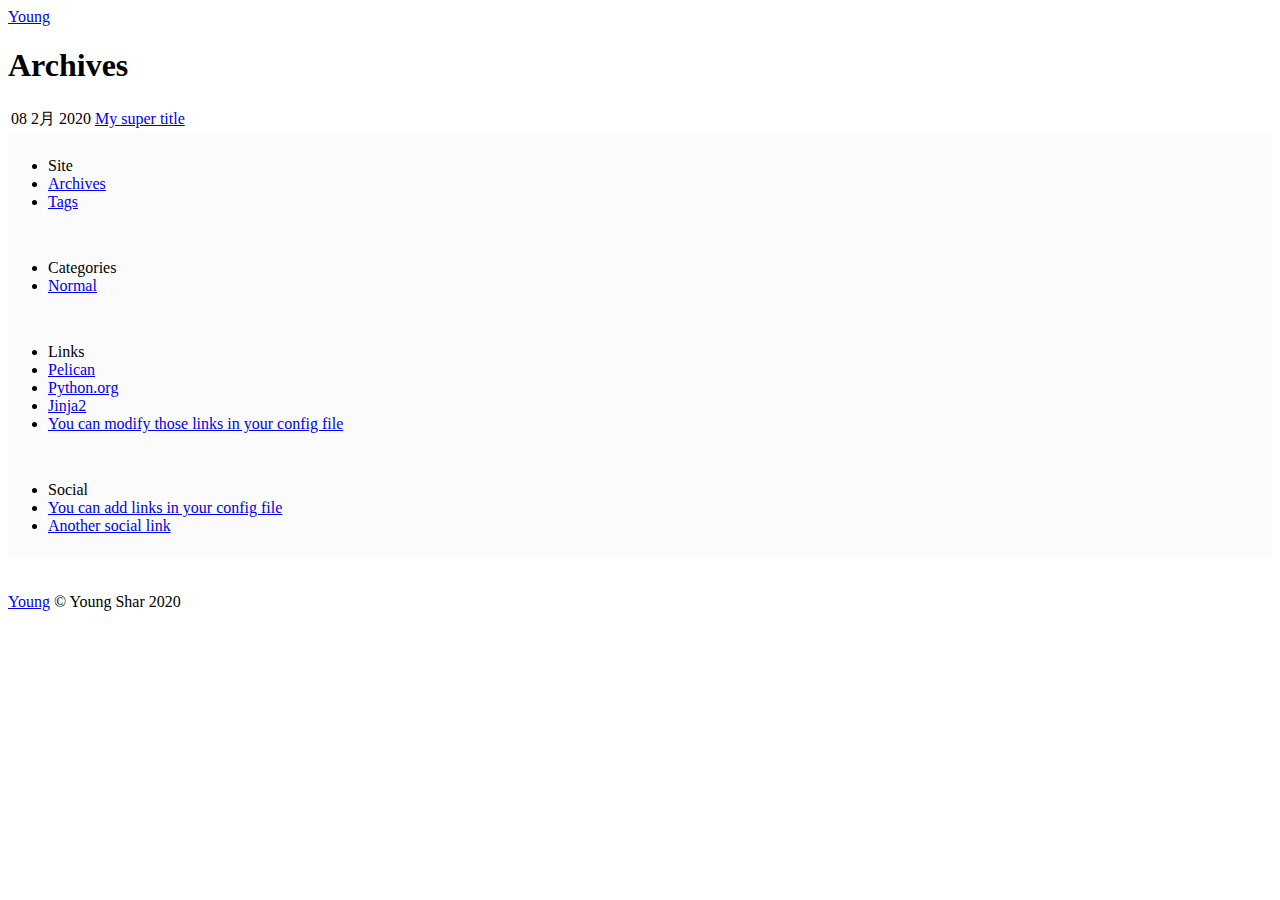
<file: archives.html>
<!DOCTYPE html>
<html lang="chinese (simplified)">
<head>
    <meta charset="utf-8">
    <title>Young - Archives</title>
    <meta name="description" content="">
    <meta name="author" content="Young Shar">
    <meta name="viewport" content="width=device-width, initial-scale=1.0">

    <!-- Le HTML5 shim, for IE6-8 support of HTML elements -->
    <!--[if lt IE 9]>
    <script src="https://XSummerY.github.io/theme/html5.js"></script>
    <![endif]-->

    <!-- Le styles -->
    <link href="https://XSummerY.github.io/theme/bootstrap.min.css" rel="stylesheet">
    <link href="https://XSummerY.github.io/theme/bootstrap.min.responsive.css" rel="stylesheet">
    <link href="https://XSummerY.github.io/theme/local.css" rel="stylesheet">
    <link href="https://XSummerY.github.io/theme/pygments.css" rel="stylesheet">

    <!-- So Firefox can bookmark->"abo this site" -->

</head>

<body>

<div class="navbar">
    <div class="navbar-inner">
    <div class="container">

         <a class="btn btn-navbar" data-toggle="collapse" data-target=".nav-collapse">
             <span class="icon-bar"></span>
             <span class="icon-bar"></span>
             <span class="icon-bar"></span>
         </a>

        <a class="brand" href="https://XSummerY.github.io">Young</a>

        <div class="nav-collapse">
        <ul class="nav">
            
        </ul>
        </div>
        
    </div>
    </div>
</div>

<div class="container">
    <div class="content">
    <div class="row">

        <div class="span9">

<h1>Archives</h1>

<table class="table">
    <tbody>
        <tr>
        <td>08 2月 2020</td>
        <td><a href='https://XSummerY.github.io/my-super-title.html'>My super title</a></td>
        </tr>
    </tbody>
</table>


        </div>
        
        <div class="span3">

            <div class="well" style="padding: 8px 0; background-color: #FBFBFB;">
            <ul class="nav nav-list">
                <li class="nav-header"> 
                Site
                </li>
            
                <li><a href="https://XSummerY.github.io/archives.html">Archives</a>
                <li><a href="https://XSummerY.github.io/tags.html">Tags</a>




            </ul>
            </div>


            <div class="well" style="padding: 8px 0; background-color: #FBFBFB;">
            <ul class="nav nav-list">
                <li class="nav-header"> 
                Categories
                </li>
                
                <li><a href="https://XSummerY.github.io/category/normal.html">Normal</a></li>
                   
            </ul>
            </div>


            <div class="well" style="padding: 8px 0; background-color: #FBFBFB;">
            <ul class="nav nav-list">
                <li class="nav-header"> 
                Links
                </li>
            
                <li><a href="http://getpelican.com/">Pelican</a></li>
                <li><a href="http://python.org/">Python.org</a></li>
                <li><a href="http://jinja.pocoo.org/">Jinja2</a></li>
                <li><a href="#">You can modify those links in your config file</a></li>
            </ul>
            </div>


            <div class="social">
            <div class="well" style="padding: 8px 0; background-color: #FBFBFB;">
            <ul class="nav nav-list">
                <li class="nav-header"> 
                Social
                </li>
           
                <li><a href="#">You can add links in your config file</a></li>
                <li><a href="#">Another social link</a></li>
            </ul>
            </div>
            </div>

        </div>  
    </div>     </div> 
<footer>
<br />
<p><a href="https://XSummerY.github.io">Young</a> &copy; Young Shar 2020</p>
</footer>

</div> <!-- /container -->
<script src="http://ajax.googleapis.com/ajax/libs/jquery/1.7.1/jquery.min.js"></script>
<script src="https://XSummerY.github.io/theme/bootstrap-collapse.js"></script>
 
</body>
</html>
</file>
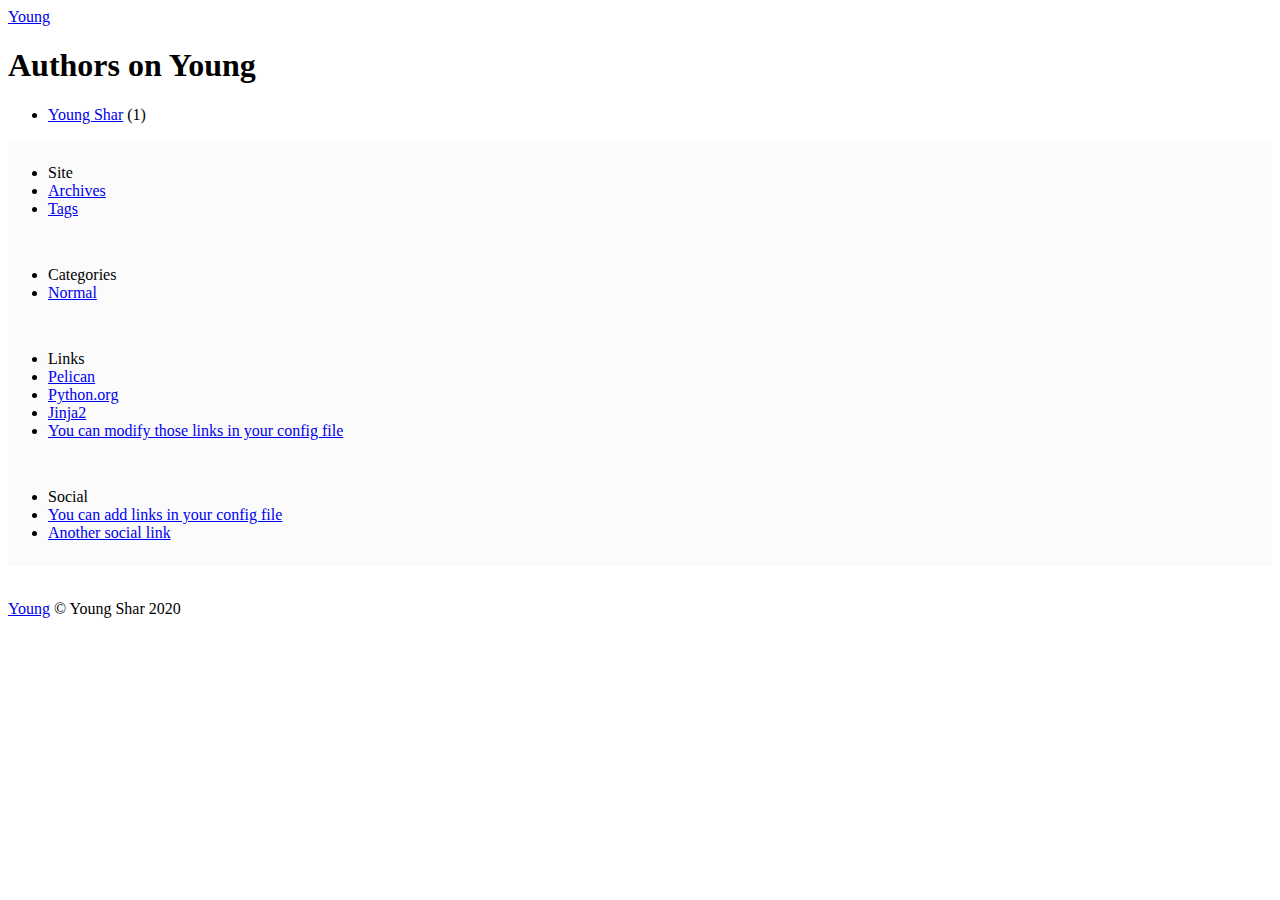
<file: authors.html>
<!DOCTYPE html>
<html lang="chinese (simplified)">
<head>
    <meta charset="utf-8">
    <title>Young - Authors</title>
    <meta name="description" content="">
    <meta name="author" content="Young Shar">
    <meta name="viewport" content="width=device-width, initial-scale=1.0">

    <!-- Le HTML5 shim, for IE6-8 support of HTML elements -->
    <!--[if lt IE 9]>
    <script src="https://XSummerY.github.io/theme/html5.js"></script>
    <![endif]-->

    <!-- Le styles -->
    <link href="https://XSummerY.github.io/theme/bootstrap.min.css" rel="stylesheet">
    <link href="https://XSummerY.github.io/theme/bootstrap.min.responsive.css" rel="stylesheet">
    <link href="https://XSummerY.github.io/theme/local.css" rel="stylesheet">
    <link href="https://XSummerY.github.io/theme/pygments.css" rel="stylesheet">

    <!-- So Firefox can bookmark->"abo this site" -->

</head>

<body>

<div class="navbar">
    <div class="navbar-inner">
    <div class="container">

         <a class="btn btn-navbar" data-toggle="collapse" data-target=".nav-collapse">
             <span class="icon-bar"></span>
             <span class="icon-bar"></span>
             <span class="icon-bar"></span>
         </a>

        <a class="brand" href="https://XSummerY.github.io">Young</a>

        <div class="nav-collapse">
        <ul class="nav">
            
        </ul>
        </div>
        
    </div>
    </div>
</div>

<div class="container">
    <div class="content">
    <div class="row">

        <div class="span9">
    <h1>Authors on Young</h1>
    <ul>
        <li><a href="https://XSummerY.github.io/author/young-shar.html">Young Shar</a> (1)</li>
    </ul>
        </div>
        
        <div class="span3">

            <div class="well" style="padding: 8px 0; background-color: #FBFBFB;">
            <ul class="nav nav-list">
                <li class="nav-header"> 
                Site
                </li>
            
                <li><a href="https://XSummerY.github.io/archives.html">Archives</a>
                <li><a href="https://XSummerY.github.io/tags.html">Tags</a>




            </ul>
            </div>


            <div class="well" style="padding: 8px 0; background-color: #FBFBFB;">
            <ul class="nav nav-list">
                <li class="nav-header"> 
                Categories
                </li>
                
                <li><a href="https://XSummerY.github.io/category/normal.html">Normal</a></li>
                   
            </ul>
            </div>


            <div class="well" style="padding: 8px 0; background-color: #FBFBFB;">
            <ul class="nav nav-list">
                <li class="nav-header"> 
                Links
                </li>
            
                <li><a href="http://getpelican.com/">Pelican</a></li>
                <li><a href="http://python.org/">Python.org</a></li>
                <li><a href="http://jinja.pocoo.org/">Jinja2</a></li>
                <li><a href="#">You can modify those links in your config file</a></li>
            </ul>
            </div>


            <div class="social">
            <div class="well" style="padding: 8px 0; background-color: #FBFBFB;">
            <ul class="nav nav-list">
                <li class="nav-header"> 
                Social
                </li>
           
                <li><a href="#">You can add links in your config file</a></li>
                <li><a href="#">Another social link</a></li>
            </ul>
            </div>
            </div>

        </div>  
    </div>     </div> 
<footer>
<br />
<p><a href="https://XSummerY.github.io">Young</a> &copy; Young Shar 2020</p>
</footer>

</div> <!-- /container -->
<script src="http://ajax.googleapis.com/ajax/libs/jquery/1.7.1/jquery.min.js"></script>
<script src="https://XSummerY.github.io/theme/bootstrap-collapse.js"></script>
 
</body>
</html>
</file>
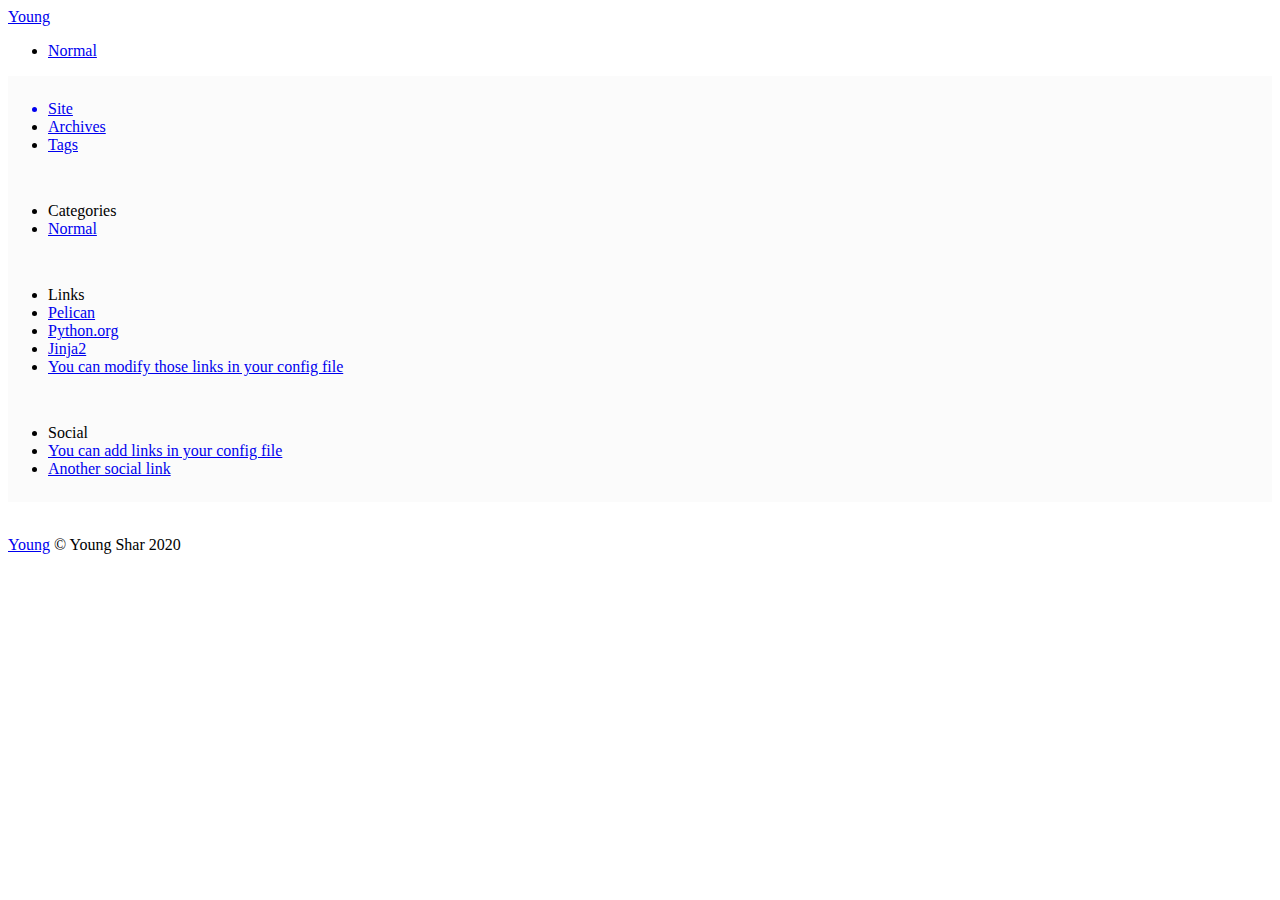
<file: categories.html>
<!DOCTYPE html>
<html lang="chinese (simplified)">
<head>
    <meta charset="utf-8">
    <title>Young - [categories]</title>
    <meta name="description" content="">
    <meta name="author" content="Young Shar">
    <meta name="viewport" content="width=device-width, initial-scale=1.0">

    <!-- Le HTML5 shim, for IE6-8 support of HTML elements -->
    <!--[if lt IE 9]>
    <script src="https://XSummerY.github.io/theme/html5.js"></script>
    <![endif]-->

    <!-- Le styles -->
    <link href="https://XSummerY.github.io/theme/bootstrap.min.css" rel="stylesheet">
    <link href="https://XSummerY.github.io/theme/bootstrap.min.responsive.css" rel="stylesheet">
    <link href="https://XSummerY.github.io/theme/local.css" rel="stylesheet">
    <link href="https://XSummerY.github.io/theme/pygments.css" rel="stylesheet">

    <!-- So Firefox can bookmark->"abo this site" -->

</head>

<body>

<div class="navbar">
    <div class="navbar-inner">
    <div class="container">

         <a class="btn btn-navbar" data-toggle="collapse" data-target=".nav-collapse">
             <span class="icon-bar"></span>
             <span class="icon-bar"></span>
             <span class="icon-bar"></span>
         </a>

        <a class="brand" href="https://XSummerY.github.io">Young</a>

        <div class="nav-collapse">
        <ul class="nav">
            
        </ul>
        </div>
        
    </div>
    </div>
</div>

<div class="container">
    <div class="content">
    <div class="row">

        <div class="span9">
<ul>
	<li><a href="https://XSummerY.github.io/category/normal.html">Normal</li>
</ul>

        </div>
        
        <div class="span3">

            <div class="well" style="padding: 8px 0; background-color: #FBFBFB;">
            <ul class="nav nav-list">
                <li class="nav-header"> 
                Site
                </li>
            
                <li><a href="https://XSummerY.github.io/archives.html">Archives</a>
                <li><a href="https://XSummerY.github.io/tags.html">Tags</a>




            </ul>
            </div>


            <div class="well" style="padding: 8px 0; background-color: #FBFBFB;">
            <ul class="nav nav-list">
                <li class="nav-header"> 
                Categories
                </li>
                
                <li><a href="https://XSummerY.github.io/category/normal.html">Normal</a></li>
                   
            </ul>
            </div>


            <div class="well" style="padding: 8px 0; background-color: #FBFBFB;">
            <ul class="nav nav-list">
                <li class="nav-header"> 
                Links
                </li>
            
                <li><a href="http://getpelican.com/">Pelican</a></li>
                <li><a href="http://python.org/">Python.org</a></li>
                <li><a href="http://jinja.pocoo.org/">Jinja2</a></li>
                <li><a href="#">You can modify those links in your config file</a></li>
            </ul>
            </div>


            <div class="social">
            <div class="well" style="padding: 8px 0; background-color: #FBFBFB;">
            <ul class="nav nav-list">
                <li class="nav-header"> 
                Social
                </li>
           
                <li><a href="#">You can add links in your config file</a></li>
                <li><a href="#">Another social link</a></li>
            </ul>
            </div>
            </div>

        </div>  
    </div>     </div> 
<footer>
<br />
<p><a href="https://XSummerY.github.io">Young</a> &copy; Young Shar 2020</p>
</footer>

</div> <!-- /container -->
<script src="http://ajax.googleapis.com/ajax/libs/jquery/1.7.1/jquery.min.js"></script>
<script src="https://XSummerY.github.io/theme/bootstrap-collapse.js"></script>
 
</body>
</html>
</file>
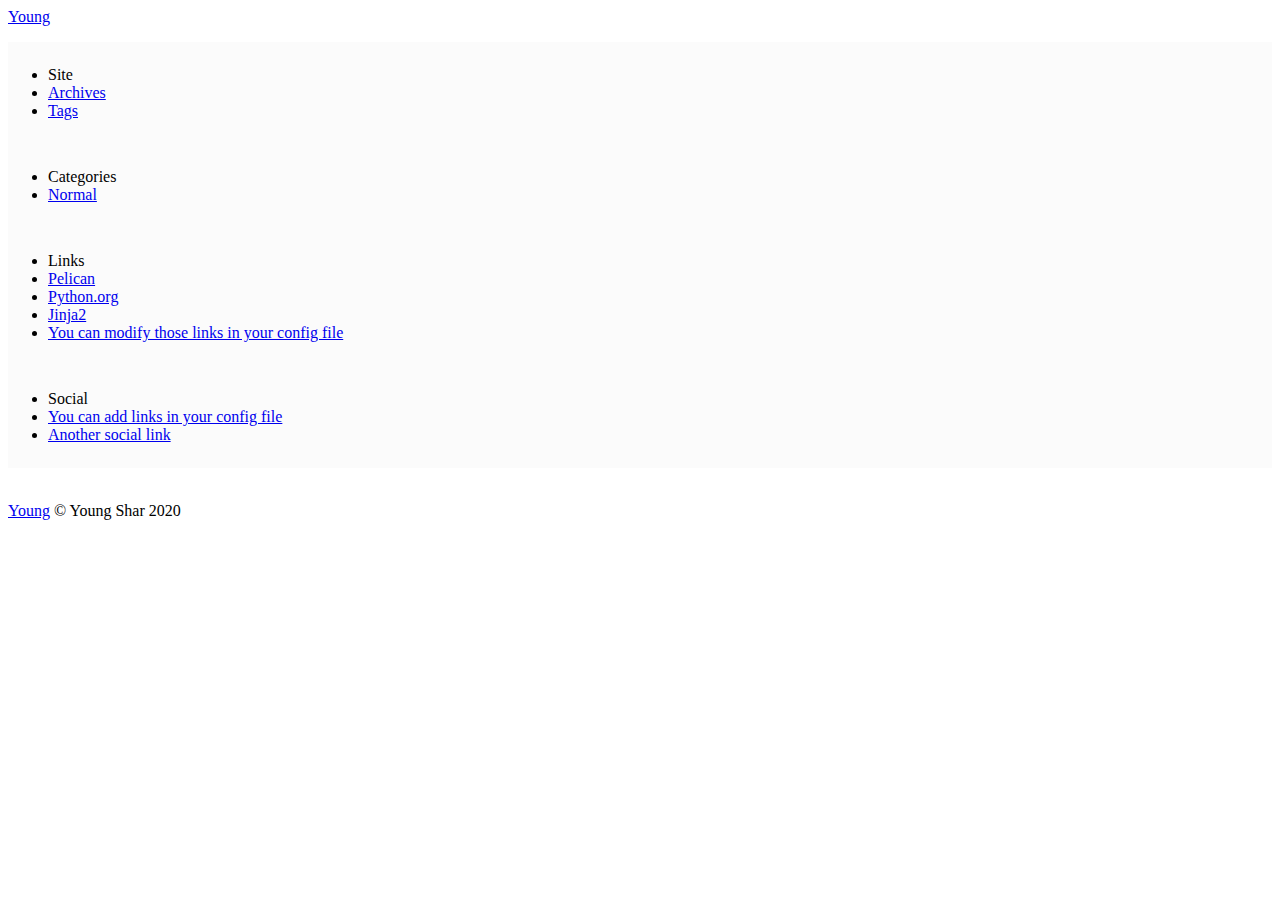
<file: tags.html>
<!DOCTYPE html>
<html lang="chinese (simplified)">
<head>
    <meta charset="utf-8">
    <title>Young - Tags</title>
    <meta name="description" content="">
    <meta name="author" content="Young Shar">
    <meta name="viewport" content="width=device-width, initial-scale=1.0">

    <!-- Le HTML5 shim, for IE6-8 support of HTML elements -->
    <!--[if lt IE 9]>
    <script src="https://XSummerY.github.io/theme/html5.js"></script>
    <![endif]-->

    <!-- Le styles -->
    <link href="https://XSummerY.github.io/theme/bootstrap.min.css" rel="stylesheet">
    <link href="https://XSummerY.github.io/theme/bootstrap.min.responsive.css" rel="stylesheet">
    <link href="https://XSummerY.github.io/theme/local.css" rel="stylesheet">
    <link href="https://XSummerY.github.io/theme/pygments.css" rel="stylesheet">

    <!-- So Firefox can bookmark->"abo this site" -->

</head>

<body>

<div class="navbar">
    <div class="navbar-inner">
    <div class="container">

         <a class="btn btn-navbar" data-toggle="collapse" data-target=".nav-collapse">
             <span class="icon-bar"></span>
             <span class="icon-bar"></span>
             <span class="icon-bar"></span>
         </a>

        <a class="brand" href="https://XSummerY.github.io">Young</a>

        <div class="nav-collapse">
        <ul class="nav">
            
        </ul>
        </div>
        
    </div>
    </div>
</div>

<div class="container">
    <div class="content">
    <div class="row">

        <div class="span9">
<ul>
</ul>
        </div>
        
        <div class="span3">

            <div class="well" style="padding: 8px 0; background-color: #FBFBFB;">
            <ul class="nav nav-list">
                <li class="nav-header"> 
                Site
                </li>
            
                <li><a href="https://XSummerY.github.io/archives.html">Archives</a>
                <li><a href="https://XSummerY.github.io/tags.html">Tags</a>




            </ul>
            </div>


            <div class="well" style="padding: 8px 0; background-color: #FBFBFB;">
            <ul class="nav nav-list">
                <li class="nav-header"> 
                Categories
                </li>
                
                <li><a href="https://XSummerY.github.io/category/normal.html">Normal</a></li>
                   
            </ul>
            </div>


            <div class="well" style="padding: 8px 0; background-color: #FBFBFB;">
            <ul class="nav nav-list">
                <li class="nav-header"> 
                Links
                </li>
            
                <li><a href="http://getpelican.com/">Pelican</a></li>
                <li><a href="http://python.org/">Python.org</a></li>
                <li><a href="http://jinja.pocoo.org/">Jinja2</a></li>
                <li><a href="#">You can modify those links in your config file</a></li>
            </ul>
            </div>


            <div class="social">
            <div class="well" style="padding: 8px 0; background-color: #FBFBFB;">
            <ul class="nav nav-list">
                <li class="nav-header"> 
                Social
                </li>
           
                <li><a href="#">You can add links in your config file</a></li>
                <li><a href="#">Another social link</a></li>
            </ul>
            </div>
            </div>

        </div>  
    </div>     </div> 
<footer>
<br />
<p><a href="https://XSummerY.github.io">Young</a> &copy; Young Shar 2020</p>
</footer>

</div> <!-- /container -->
<script src="http://ajax.googleapis.com/ajax/libs/jquery/1.7.1/jquery.min.js"></script>
<script src="https://XSummerY.github.io/theme/bootstrap-collapse.js"></script>
 
</body>
</html>
</file>
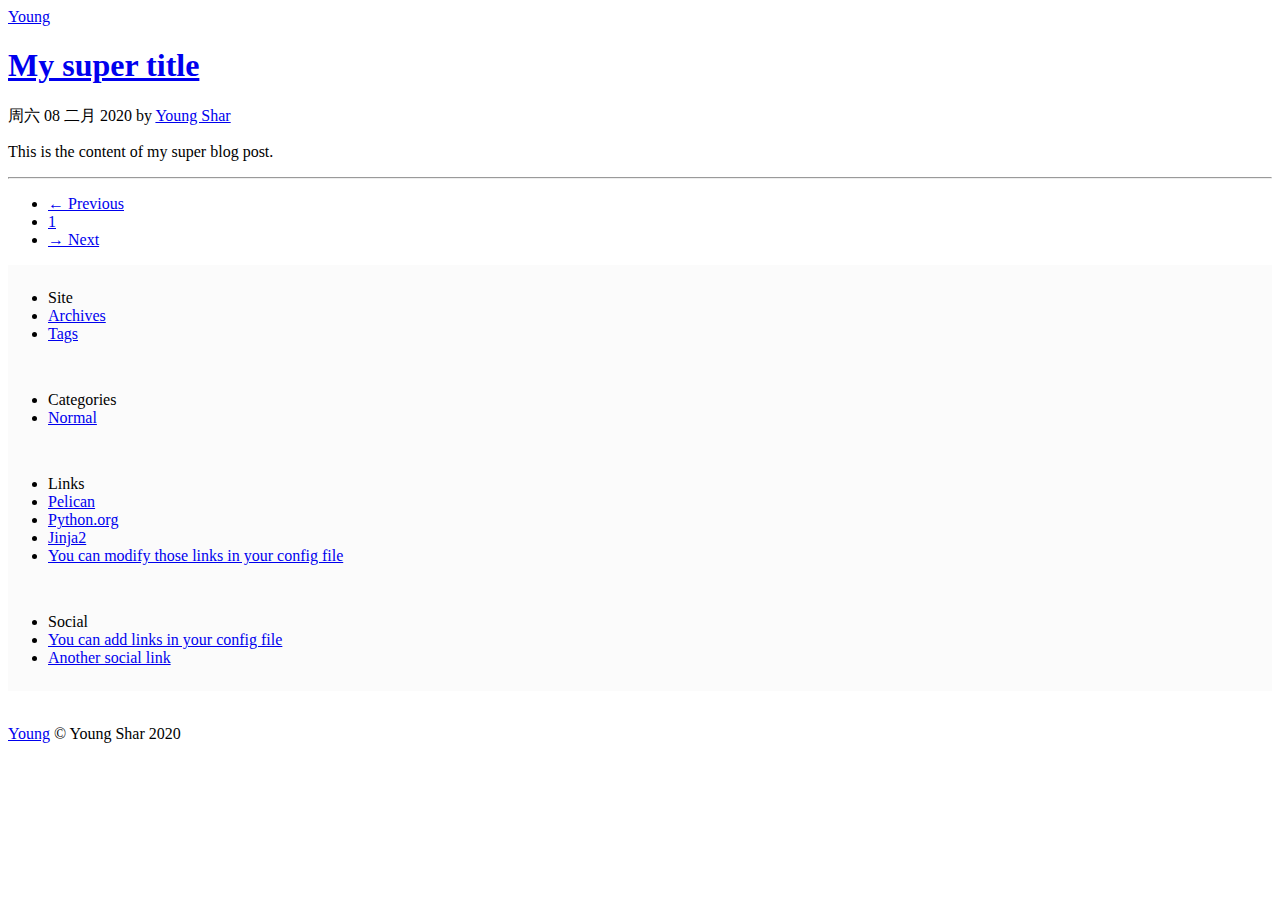
<file: author/young-shar.html>
<!DOCTYPE html>
<html lang="chinese (simplified)">
<head>
    <meta charset="utf-8">
    <title>Young - Young Shar</title>
    <meta name="description" content="">
    <meta name="author" content="Young Shar">
    <meta name="viewport" content="width=device-width, initial-scale=1.0">

    <!-- Le HTML5 shim, for IE6-8 support of HTML elements -->
    <!--[if lt IE 9]>
    <script src="https://XSummerY.github.io/theme/html5.js"></script>
    <![endif]-->

    <!-- Le styles -->
    <link href="https://XSummerY.github.io/theme/bootstrap.min.css" rel="stylesheet">
    <link href="https://XSummerY.github.io/theme/bootstrap.min.responsive.css" rel="stylesheet">
    <link href="https://XSummerY.github.io/theme/local.css" rel="stylesheet">
    <link href="https://XSummerY.github.io/theme/pygments.css" rel="stylesheet">

    <!-- So Firefox can bookmark->"abo this site" -->

</head>

<body>

<div class="navbar">
    <div class="navbar-inner">
    <div class="container">

         <a class="btn btn-navbar" data-toggle="collapse" data-target=".nav-collapse">
             <span class="icon-bar"></span>
             <span class="icon-bar"></span>
             <span class="icon-bar"></span>
         </a>

        <a class="brand" href="https://XSummerY.github.io">Young</a>

        <div class="nav-collapse">
        <ul class="nav">
            
        </ul>
        </div>
        
    </div>
    </div>
</div>

<div class="container">
    <div class="content">
    <div class="row">

        <div class="span9">
        

        


    <div class='article'>
        <div class="content-title">
            <a href="https://XSummerY.github.io/my-super-title.html"><h1>My super title</h1></a>
周六 08 二月 2020

by <a class="url fn" href="https://XSummerY.github.io/author/young-shar.html">Young Shar</a>
 


 
        </div>
        
        <div><p>This is the content of my super blog post.</p></div>
        <hr />
    </div>
		
<div class="pagination">
<ul>
    <li class="prev disabled"><a href="#">&larr; Previous</a></li>

    <li class="active"><a href="https://XSummerY.github.io/author/young-shar.html">1</a></li>

    <li class="next disabled"><a href="#">&rarr; Next</a></li>

</ul>
</div>


        </div>
        
        <div class="span3">

            <div class="well" style="padding: 8px 0; background-color: #FBFBFB;">
            <ul class="nav nav-list">
                <li class="nav-header"> 
                Site
                </li>
            
                <li><a href="https://XSummerY.github.io/archives.html">Archives</a>
                <li><a href="https://XSummerY.github.io/tags.html">Tags</a>




            </ul>
            </div>


            <div class="well" style="padding: 8px 0; background-color: #FBFBFB;">
            <ul class="nav nav-list">
                <li class="nav-header"> 
                Categories
                </li>
                
                <li><a href="https://XSummerY.github.io/category/normal.html">Normal</a></li>
                   
            </ul>
            </div>


            <div class="well" style="padding: 8px 0; background-color: #FBFBFB;">
            <ul class="nav nav-list">
                <li class="nav-header"> 
                Links
                </li>
            
                <li><a href="http://getpelican.com/">Pelican</a></li>
                <li><a href="http://python.org/">Python.org</a></li>
                <li><a href="http://jinja.pocoo.org/">Jinja2</a></li>
                <li><a href="#">You can modify those links in your config file</a></li>
            </ul>
            </div>


            <div class="social">
            <div class="well" style="padding: 8px 0; background-color: #FBFBFB;">
            <ul class="nav nav-list">
                <li class="nav-header"> 
                Social
                </li>
           
                <li><a href="#">You can add links in your config file</a></li>
                <li><a href="#">Another social link</a></li>
            </ul>
            </div>
            </div>

        </div>  
    </div>     </div> 
<footer>
<br />
<p><a href="https://XSummerY.github.io">Young</a> &copy; Young Shar 2020</p>
</footer>

</div> <!-- /container -->
<script src="http://ajax.googleapis.com/ajax/libs/jquery/1.7.1/jquery.min.js"></script>
<script src="https://XSummerY.github.io/theme/bootstrap-collapse.js"></script>
 
</body>
</html>
</file>
